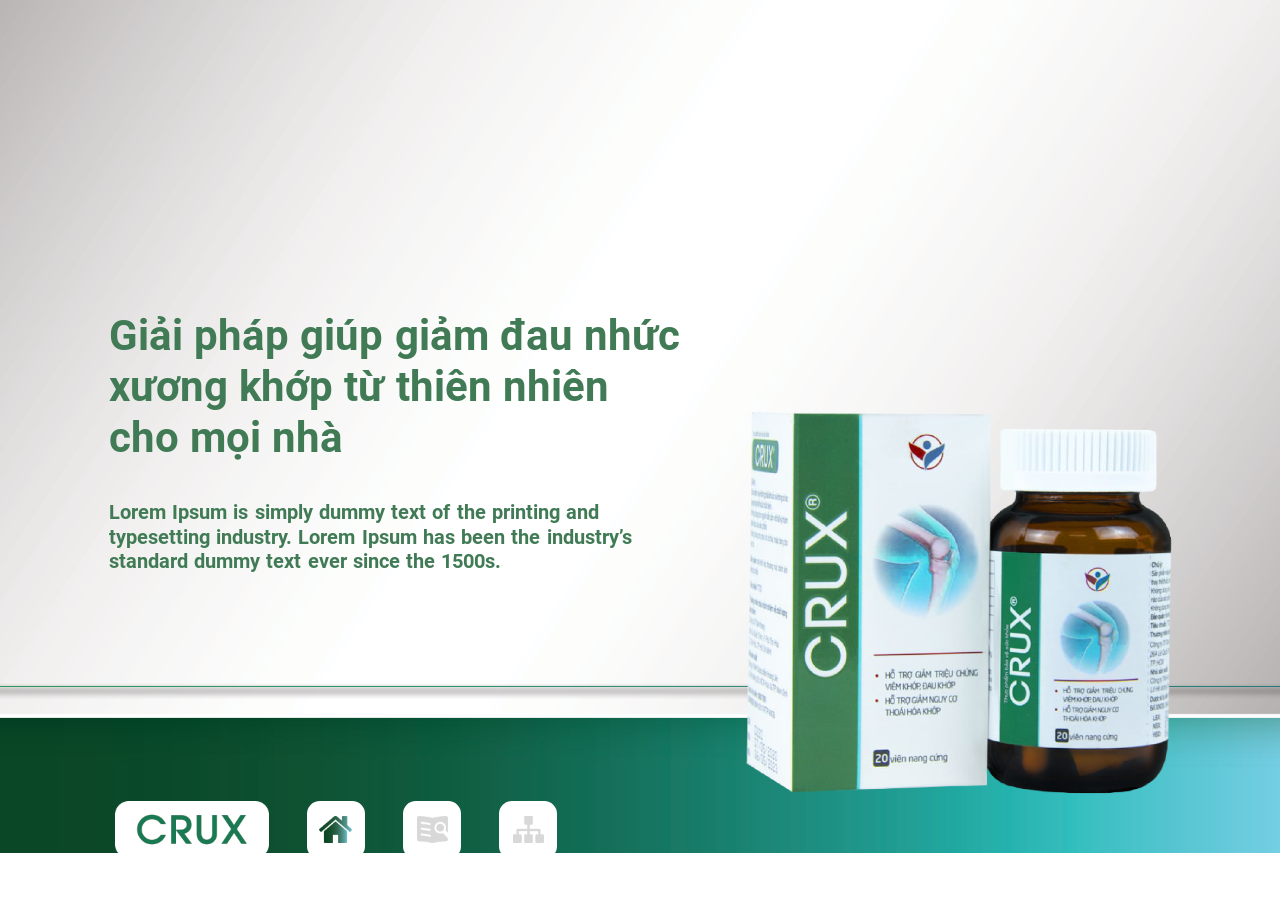
<file: train-01-001/index.html>
<!DOCTYPE html>
<html>
  <head>
    <meta
      name="viewport"
      content="user-scalable=no, width=device-width, initial-scale=1, maximum-scale=1"
    />
    <meta name="apple-mobile-web-app-capable" content="yes" />
    <meta name="format-detection" content="telephone=no" />
    <meta http-equiv="Content-Type" content="text/html; charset=utf-8" />
    <link href="./global/css/jquery.mobile-1.4.5.min.css" rel="stylesheet" type="text/css">
    <link href="./global/css/font.css" type="text/css" rel="stylesheet" />
    <link href="./global/css/global.css" type="text/css" rel="stylesheet" />
    <link href="css/main.css" type="text/css" rel="stylesheet" />
    <script src="https://yuemia.oss-cn-shanghai.aliyuncs.com/dataproduct/buried-data/medbp-web.min.js"></script>
  </head>

  <body>
    <div id="container" class="bg">
      <div class="ghost"></div>
      <div id="main-container">
        <!--start: content-->
        <div class="main-title po green">Giải pháp giúp giảm đau nhức<br/>
           xương khớp từ thiên nhiên<br/>
            cho mọi nhà</div>
        <div class='sub-title po green'>
          Lorem Ipsum is simply dummy text of the printing and<br/>
           typesetting industry. Lorem Ipsum has been the industry’s<br/>
            standard dummy text ever since the 1500s.
        </div>
        <div class="product po"></div>
        <!--end: content-->
      </div>
      <!--end: #main-container-->

      <!-- nav-bar -->
      <div id="menu" class="po">
        <div class="icon po">
          <div class="logo-crux"></div>
          <div class="bg-icon"><div class="icon-home active"></div></div>
          <div class="bg-icon"><div id="ref" class="icon-ref"></div></div>
          <div class="bg-icon"><div class="icon-sitemap"></div></div>
        </div>
      </div>

      <!-- pu-ref-here -->
      <div class="ref-container">
        <div class="ref-content">
            <div class="title po green">Tài liệu tham khảo</div>
            <ul>
              <li>Behrman 2007</li>
            </ul>
            <div class="ref-close"></div>
        </div>
      </div>
    </div>
    <!--End: #container-->

    <script
      src="./global/js/jquery.min.js"
      type="text/javascript"
      charset="utf-8"
    ></script>
    <script src="./global/js/jquery.mobile-1.4.5.min.js" type="text/javascript" charset="utf-8"></script>
    <script src="./global/js/jquery.ui.touch-punch.min.js"></script>
    <script src="./global/js/iscroll.js"></script>
    <script src="./global/js/veeva-library.js"></script>
    <script src="./global/js/global.js"></script>
    <script src="js/main.js"></script>
  </body>
</html>
</file>
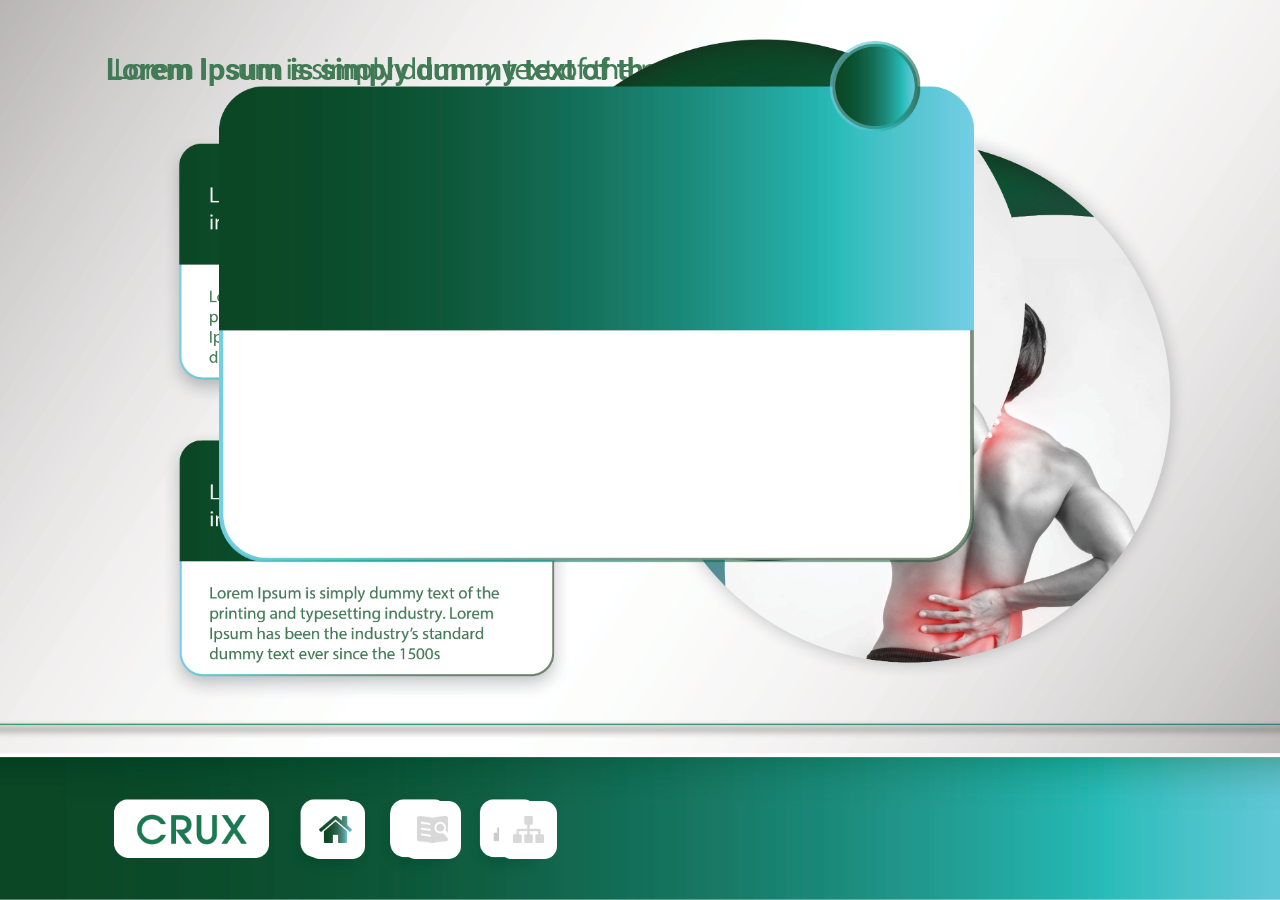
<file: Train-04/index.html>
<!DOCTYPE html>
<html>
  <head>
    <meta
      name="viewport"
      content="user-scalable=no, width=device-width, initial-scale=1, maximum-scale=1"
    />
    <meta name="apple-mobile-web-app-capable" content="yes" />
    <meta name="format-detection" content="telephone=no" />
    <meta http-equiv="Content-Type" content="text/html; charset=utf-8" />
    <link href="./global/css/jquery.mobile-1.4.5.min.css" rel="stylesheet" type="text/css">
    <link href="./global/css/font.css" type="text/css" rel="stylesheet" />
    <link href="./global/css/global.css" type="text/css" rel="stylesheet" />
    <link href="css/main.css" type="text/css" rel="stylesheet" />
    <script src="https://yuemia.oss-cn-shanghai.aliyuncs.com/dataproduct/buried-data/medbp-web.min.js"></script>
  </head>

  <body>
    <div id="container" class="bg">
      <div class="ghost"></div>
      <div id="main-container">
        <!--start: content-->
        <div class="main-title po green">Lorem Ipsum is simply dummy text of the printing</div>
        <div class="title po"></div>
        <div class="product po"></div>
        <div class="table po"></div>
        <!--end: content-->
      </div>
      <!--end: #main-container-->

      <!-- nav-bar -->
      <div id="menu" class="po">
        <div class="icon po">
          <div class="logo-crux"></div>
          <div class="bg-icon"><div class="icon-home active"></div></div>
          <div class="bg-icon"><div id="ref" class="icon-ref"></div></div>
          <div class="bg-icon"><div class="icon-sitemap"></div></div>
        </div>
      </div>

      <!-- pu-ref-here -->
      <div class="ref-container">
        <div class="ref-content">
            <div class="title po green">Tài liệu tham khảo</div>
            <ul>
              <li>Behrman 2007</li>
            </ul>
            <div class="ref-close"></div>
        </div>
      </div>
    </div>
    <!--End: #container-->

    <script
      src="./global/js/jquery.min.js"
      type="text/javascript"
      charset="utf-8"
    ></script>
    <script src="./global/js/jquery.mobile-1.4.5.min.js" type="text/javascript" charset="utf-8"></script>
    <script src="./global/js/jquery.ui.touch-punch.min.js"></script>
    <script src="./global/js/iscroll.js"></script>
    <script src="./global/js/veeva-library.js"></script>
    <script src="./global/js/global.js"></script>
    <script src="js/main.js"></script>
  </body>
</html>
</file>
<file: train-01-001/global/css/font.css>
@charset "utf-8";
@font-face {
	font-family: 'roboto';
	src: url('../font/Roboto-Regular.ttf') format('truetype');
	font-weight: normal;
	font-style: normal;	
}
@font-face {
	font-family: 'roboto';
	src: url('../font/Roboto-Bold.ttf') format('truetype');
	font-weight: normal;
	font-style: normal;	
}
</file>
<file: train-01-001/global/css/global.css>
html * {
  -webkit-touch-callout: none;
  -webkit-tap-highlight-color: rgba(0, 0, 0, 0);
  -webkit-user-select: none;
  -khtml-user-select: none;
  -moz-user-select: none;
  -ms-user-select: none;
  -o-user-select: none;
  user-select: none;
}
html {
  -ms-text-size-adjust: 100%;
  -webkit-text-size-adjust: 100%;
  -ms-touch-action: none;
  -webkit-touch-action: none;
  touch-action: none;
  background: #fff;
}

body, input, select, textarea, button, .ui-btn{
  line-height: 1.3;
}

* {
  margin: 0;
  padding: 0;
  text-shadow: none;
}

html,
body {
  margin: 0 auto;
  padding: 0;
  font-family: "roboto";
  color: #5a5a5a;
}

body,
#container {
  width: 100vw;
  height: 100vh;
  margin: 0 auto;
  -webkit-backface-visibility: hidden;
  backface-visibility: hidden;
  overflow: hidden;
  padding: 0;
  font-size: 1.5vw;
}
#container{ position: relative}

sup,
sub {
  line-height: 0;
  font-size: 50%;
}

/**/
.po {
  position: absolute;
}

.cap {
  text-transform: uppercase;
}

.align-center {
  display: flex;
  flex-direction: row;
  flex-wrap: wrap;
  justify-content: center;
  align-items: center;
}

/*Color ----------------*/
.white {
  color: #fff;
}

.green {
  color: #417b56;
}

/* Font-face class ----------------------*/
b,
strong,
.bold {
  font-weight: bold;
}

.regular {
  font-weight: normal;
}

/* font-size------------------------------*/
h1 {
  font-size: 2.3vw;
  line-height: 1.2;
  top: 5vh;
  left: 9vw;
}

.normal-txt {
  font-size: 1.3vw;
}

.sm-txt {
  font-size: 1vw;
}

/* Wrapper------------------------------*/
#main-container {
  position: absolute;
  top: 0;
  left: 0;
  overflow: hidden;
  width: 100vw;
  height: 100vh;
}

.bg {
  background: #FFF url(../images/bg.png) no-repeat center top / 100% auto;
}

/* footer nav-bar */
#menu {
  width: 100%;
  bottom: 0;
  left: 0;
}

.logo-crux{
  background: url(../images/nav/logo.png) no-repeat top left /100% auto;
  width: 12vw;
  height: 8vh;
  margin-right: 3vw;
}

.icon {
  display: flex;
  bottom: 3vh;
  left: 9vw;
}

.bg-icon {
  background: white;
  margin-right: 3vw;
  border-radius: 1vw;
  width: 4.5vw;
  height: 4.5vw;
}

.icon-home,
.icon-sitemap,
.icon-ref {
  background-repeat: no-repeat;
  background-position: center;
  width: 100%;
  height: 100%;
}

.icon-home {
  background-image: url(../images/nav/home.png);
  background-size: 2.6vw auto;
}

.icon-sitemap {
  background-image: url(../images/nav/sitemap.png);
  background-size: 2.4vw auto;
}

.icon-ref {
  background-image: url(../images/nav/ref.png);
  background-size: 2.4vw auto;
}

.icon-home.active {
  background-image: url(../images/nav/home-active.png);
}

.icon-sitemap.active {
  background-image: url(../images/nav/sitemap-active.png);
  z-index: 10;
}

.icon-ref.active {
  background-image: url(../images/nav/ref-active.png);
}

/* pop-up */
.ref-container {
  display: none;
  left: 0;
  top: 0;
  width: 100%;
  height: 100%;
  z-index: 9;
  position: absolute;
}

.ref-container::before{
  content: '';
  background: black;
  width: 100%;
  height: 100%;
  opacity: 0.7;
  position: absolute;
}

.ref-content {
  left: 0;
  right: 0;
  top: 0;
  bottom: 0;
  width: 100%;
  height: 100%;
  background: url(../images/pu/bg.png) no-repeat center ;
  margin: 0 auto;
  position: absolute;
  font-size: 1.2vw;
}

.ref-close {
  position: absolute;
  right: 12.5vw;
  top: 13vh;
  width: 3.5vw;
  height: 3.5vw;
  background: url(../images/pu/close.png) no-repeat center center / 100% auto;
}

.ref-disable {
  opacity: 0.5;
}

/* content */
.ref-content div.title {
  font-size: 1.65vw;
  top: 25vh;
  left: 14vw;
}

.ref-content ul {
  position: absolute;
  list-style: decimal;
  top: 32vh;
  left: 15.5vw;
}

.ref-content ul li::marker {
  color: #417b56;
}

.ref-content li {
  margin-bottom: 1vh;
  line-height: 1.2;
}

.ui-loader {
  display: none !important;
}
</file>
<file: train-01-001/css/main.css>
/* .ghost {
    width: 100vw;
    height: 100vh;
    opacity: 0.5; 
    z-index: 10;
    background: url('../thumb.png');
    background-size: cover;
} */
.product {
    width: 47.458vw;
    aspect-ratio: 1810 / 1810;
    bottom: -1.1vh;
    right: 2.0vw;
    background: url('../images/product.png');
    background-size: contain;
}
.main-title{
    font-size: 4.6875vh;
    font-weight: bold;
    top: 34.6vh;
    left: 8.5vw;
    line-height: 1.2;
    word-spacing: 0.1vw;
}
.sub-title{
    font-size: 2.246vh;
    font-weight: bold;
    top: 55.6vh;
    left: 8.5vw;
    line-height: 1.2;
    word-spacing: 0.1vw;
}
</file>
<file: Train-04/global/css/font.css>
@charset "utf-8";
@font-face {
	font-family: 'roboto';
	src: url('../font/Roboto-Regular.ttf') format('truetype');
	font-weight: normal;
	font-style: normal;	
}
@font-face {
	font-family: 'roboto';
	src: url('../font/Roboto-Bold.ttf') format('truetype');
	font-weight: normal;
	font-style: normal;	
}
</file>
<file: Train-04/global/css/global.css>
html * {
  -webkit-touch-callout: none;
  -webkit-tap-highlight-color: rgba(0, 0, 0, 0);
  -webkit-user-select: none;
  -khtml-user-select: none;
  -moz-user-select: none;
  -ms-user-select: none;
  -o-user-select: none;
  user-select: none;
}
html {
  -ms-text-size-adjust: 100%;
  -webkit-text-size-adjust: 100%;
  -ms-touch-action: none;
  -webkit-touch-action: none;
  touch-action: none;
  background: #fff;
}

body, input, select, textarea, button, .ui-btn{
  line-height: 1.3;
}

* {
  margin: 0;
  padding: 0;
  text-shadow: none;
}

html,
body {
  margin: 0 auto;
  padding: 0;
  font-family: "roboto";
  color: #5a5a5a;
}

body,
#container {
  width: 100vw;
  height: 100vh;
  margin: 0 auto;
  -webkit-backface-visibility: hidden;
  backface-visibility: hidden;
  overflow: hidden;
  padding: 0;
  font-size: 1.5vw;
}
#container{ position: relative}

sup,
sub {
  line-height: 0;
  font-size: 50%;
}

/**/
.po {
  position: absolute;
}

.cap {
  text-transform: uppercase;
}

.align-center {
  display: flex;
  flex-direction: row;
  flex-wrap: wrap;
  justify-content: center;
  align-items: center;
}

/*Color ----------------*/
.white {
  color: #fff;
}

.green {
  color: #417b56;
}

/* Font-face class ----------------------*/
b,
strong,
.bold {
  font-weight: bold;
}

.regular {
  font-weight: normal;
}

/* font-size------------------------------*/
h1 {
  font-size: 2.3vw;
  line-height: 1.2;
  top: 5vh;
  left: 9vw;
}

.normal-txt {
  font-size: 1.3vw;
}

.sm-txt {
  font-size: 1vw;
}

/* Wrapper------------------------------*/
#main-container {
  position: absolute;
  top: 0;
  left: 0;
  overflow: hidden;
  width: 100vw;
  height: 100vh;
}

.bg {
  background: #FFF url(../images/bg.png) no-repeat center top / 100% auto;
}

/* footer nav-bar */
#menu {
  width: 100%;
  bottom: 0;
  left: 0;
}

.logo-crux{
  background: url(../images/nav/logo.png) no-repeat top left /100% auto;
  width: 12vw;
  height: 8vh;
  margin-right: 3vw;
}

.icon {
  display: flex;
  bottom: 3vh;
  left: 9vw;
}

.bg-icon {
  background: white;
  margin-right: 3vw;
  border-radius: 1vw;
  width: 4.5vw;
  height: 4.5vw;
}

.icon-home,
.icon-sitemap,
.icon-ref {
  background-repeat: no-repeat;
  background-position: center;
  width: 100%;
  height: 100%;
}

.icon-home {
  background-image: url(../images/nav/home.png);
  background-size: 2.6vw auto;
}

.icon-sitemap {
  background-image: url(../images/nav/sitemap.png);
  background-size: 2.4vw auto;
}

.icon-ref {
  background-image: url(../images/nav/ref.png);
  background-size: 2.4vw auto;
}

.icon-home.active {
  background-image: url(../images/nav/home-active.png);
}

.icon-sitemap.active {
  background-image: url(../images/nav/sitemap-active.png);
  z-index: 10;
}

.icon-ref.active {
  background-image: url(../images/nav/ref-active.png);
}

/* pop-up */
.ref-container {
  display: none;
  left: 0;
  top: 0;
  width: 100%;
  height: 100%;
  z-index: 9;
  position: absolute;
}

.ref-container::before{
  content: '';
  background: black;
  width: 100%;
  height: 100%;
  opacity: 0.7;
  position: absolute;
}

.ref-content {
  left: 0;
  right: 0;
  top: 0;
  bottom: 0;
  width: 100%;
  height: 100%;
  background: url(../images/pu/bg.png) no-repeat center ;
  margin: 0 auto;
  position: absolute;
  font-size: 1.2vw;
}

.ref-close {
  position: absolute;
  right: 12.5vw;
  top: 13vh;
  width: 3.5vw;
  height: 3.5vw;
  background: url(../images/pu/close.png) no-repeat center center / 100% auto;
}

.ref-disable {
  opacity: 0.5;
}

/* content */
.ref-content div.title {
  font-size: 1.65vw;
  top: 25vh;
  left: 14vw;
}

.ref-content ul {
  position: absolute;
  list-style: decimal;
  top: 32vh;
  left: 15.5vw;
}

.ref-content ul li::marker {
  color: #417b56;
}

.ref-content li {
  margin-bottom: 1vh;
  line-height: 1.2;
}

.ui-loader {
  display: none !important;
}
</file>
<file: Train-04/css/main.css>
.ghost{
    width: 100vw;
    height: 100vh;
    opacity: 0,5;
    z-index: 10;
    background: url('../thumb.png');
    background-size: cover;
}

.main-title {
    left: 8.28vw;
    top: 5.6vh;
    font-size: 3.359vh;
    }

.product{
    height: 58vh;
    bottom: 339px;
    right: 255px;
    opacity: 0,5;
    z-index: 10;
    aspect-ratio: 1546 / 1546;
    background: url('../images/Crux_EDA.png');
    background-size: contain;
}


.table {
    height: 58vh;
    bottom: 337px;
    right: 306px;
    z-index: 10;
    aspect-ratio: 1110 / 767;
    background: url('../images/table.png');
    background-size: contain;
}
</file>
